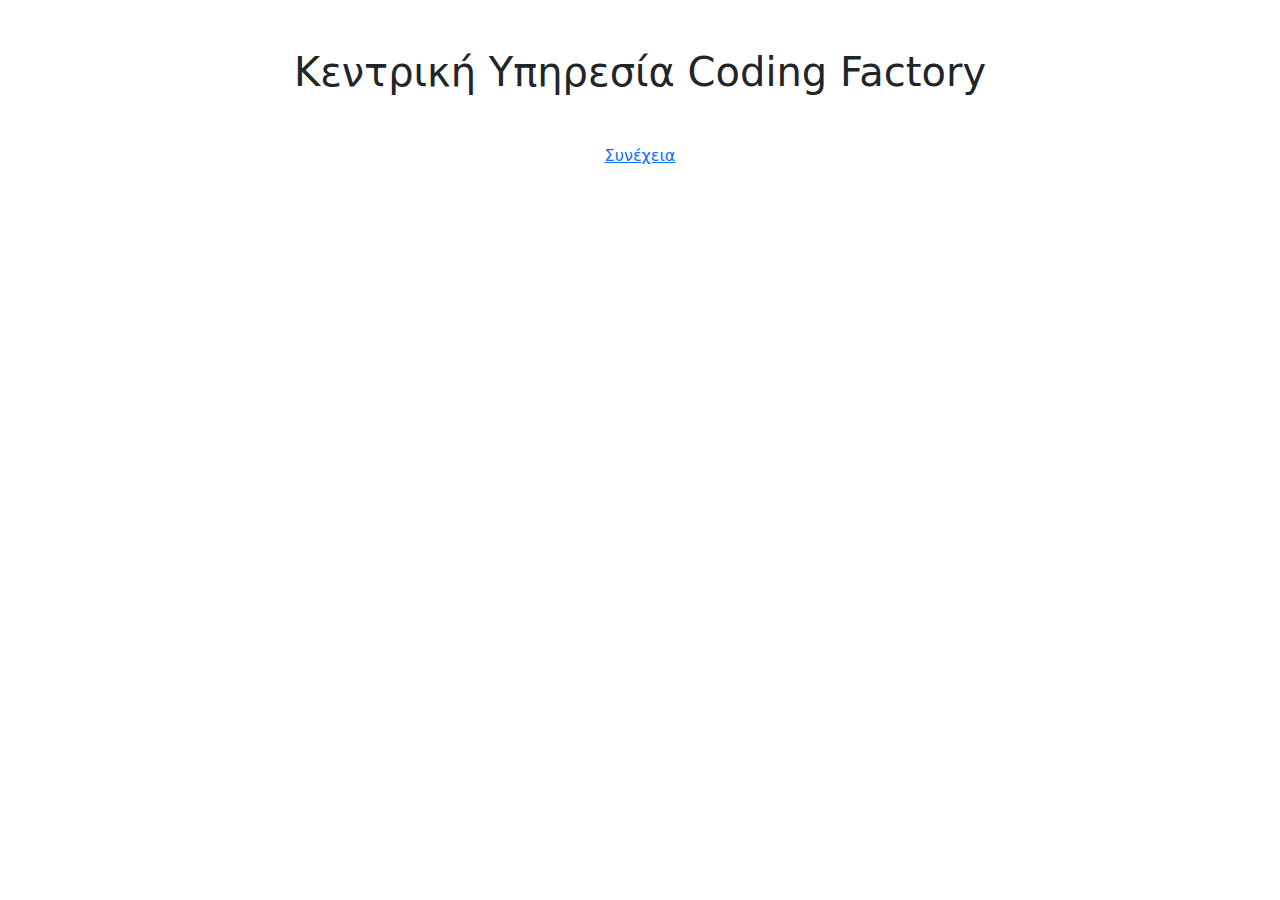
<file: src/main/resources/templates/index.html>
<html lang="en">
<head>
    <meta charset="UTF-8">
    <meta name="viewport" content="width=device-width, initial-scale=1.0">
    <title>Central Service</title>
    <!-- Bootstrap CSS -->
    <link href="https://cdn.jsdelivr.net/npm/bootstrap@5.3.3/dist/css/bootstrap.min.css" rel="stylesheet" integrity="sha384-QWTKZyjpPEjISv5WaRU9OFeRpok6YctnYmDr5pNlyT2bRjXh0JMhjY6hW+ALEwIH" crossorigin="anonymous">
    <!--    <link rel="stylesheet" th:href="@{/css/main.css}">-->
    <link rel="stylesheet" th:href="@{/css/header.css}">
    <link rel="stylesheet" th:href="@{/css/footer.css}">
</head>
<body>

<div th:replace="~{fragments/header :: headerFragment}"></div>

<!-- Main Content -->
<main class="container text-center my-5 main-content">
    <h1 class="mb-5">Κεντρική Υπηρεσία Coding Factory</h1>
    <a th:href="@{/school/teachers/insert}" class="custom-button-green">Συνέχεια</a>
</main>

<div th:replace="~{fragments/footer :: footerFragment}"></div>

<script src="https://cdn.jsdelivr.net/npm/bootstrap@5.3.3/dist/js/bootstrap.bundle.min.js" integrity="sha384-YvpcrYf0tY3lHB60NNkmXc5s9fDVZLESaAA55NDzOxhy9GkcIdslK1eN7N6jIeHz" crossorigin="anonymous"></script>
</body>
</html>
</file>
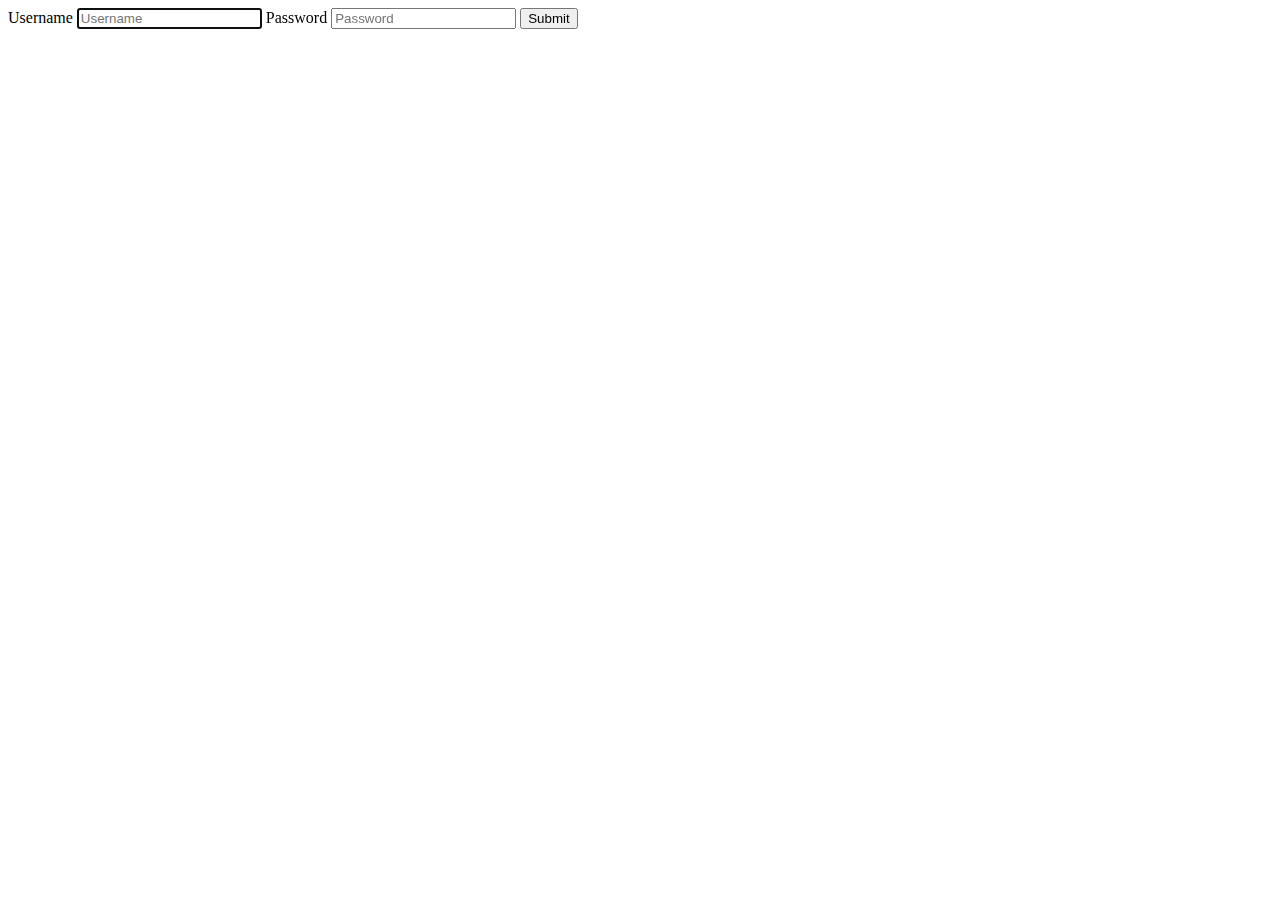
<file: src/main/resources/templates/login.html>
<!DOCTYPE html>
<html lang="en">
<head>
    <meta charset="UTF-8">
    <title>Login</title>
    <link rel="stylesheet" th:href="@{/css/main.css}">
    <link rel="stylesheet" th:href="@{/css/header.css}">
    <link rel="stylesheet" th:href="@{/css/footer.css}">
</head>
<body>
<div th:replace="~{fragments/header :: headerFragment}"></div>

<div class="main-content">
    <form th:action="@{/login}" method="POST">
        <!--        <input type="hidden" th:name="${_csrf.parameterName}" th:value="${_csrf.token}" />-->
        <label for="username">Username</label>
        <input type="text" id="username" name="username" placeholder="Username" autofocus>
        <label for="password">Password</label>
        <input type="password" id="password" name="password" placeholder="Password">
        <input type="submit" value="Submit">

    </form>
</div>

<div th:if="${param.error}" th:text="${session['SPRING_SECURITY_LAST_EXCEPTION'].message}"></div>

<div th:replace="~{fragments/footer :: footerFragment}"></div>
</body>
</html>
</file>
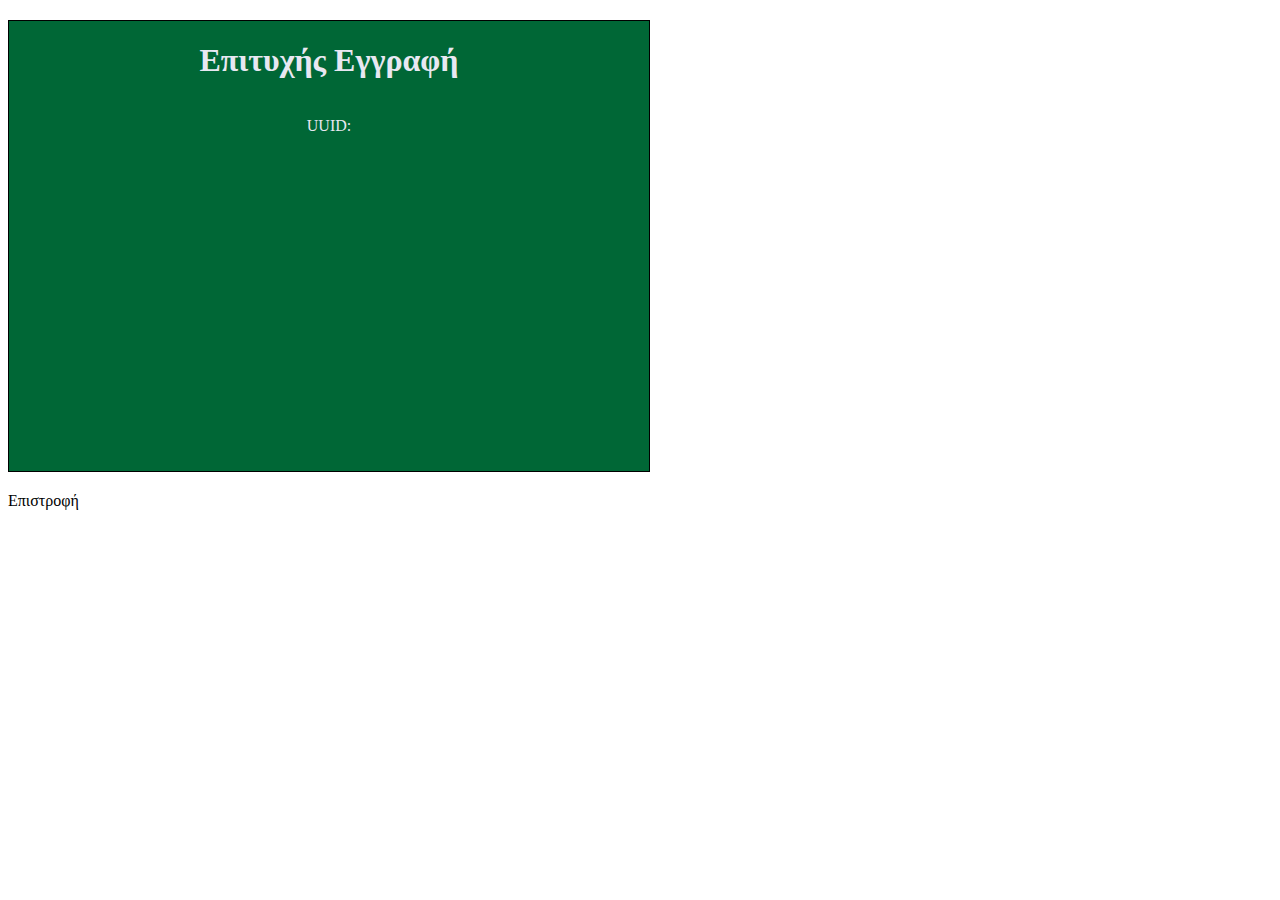
<file: src/main/resources/templates/success.html>
<!DOCTYPE html>
<html lang="en">
<head>
    <meta charset="UTF-8">
    <title>Title</title>
    <style>
        :root {
            --green-color: #006736; /* Green */
            --green-color-hover: #218838; /* Darker Green */
            --light-color: #e8e8f2; /* Light Background */
            --dark-color: #343a40; /* Dark Text */
            --dark-blue: #3b3b97;
        }

        .container {
            margin-left: auto;
            margin-right: auto;
            margin-top: 20px;
            /*display: flex;*/
            /*justify-content: center;*/
        }

        .success {
            display: flex;
            flex-direction: column;
            place-items: center;
            width: 50vw;
            height: 50vh;
            border: 1px solid black;
            background-color: var(--green-color);
            color: var(--light-color);
        }

        .m-bottom {
            margin-bottom: 20px;
        }
    </style>

</head>
<body>

<div class="container">
    <div class="success m-bottom">
        <h1>Επιτυχής Εγγραφή</h1>
        <p>UUID: <span th:text="${teacher.uuid}"></span></p>
    </div>

    <div>
        <a th:href="@{/school/teachers}">Επιστροφή</a>
    </div>
</div>


</body>
</html>
</file>
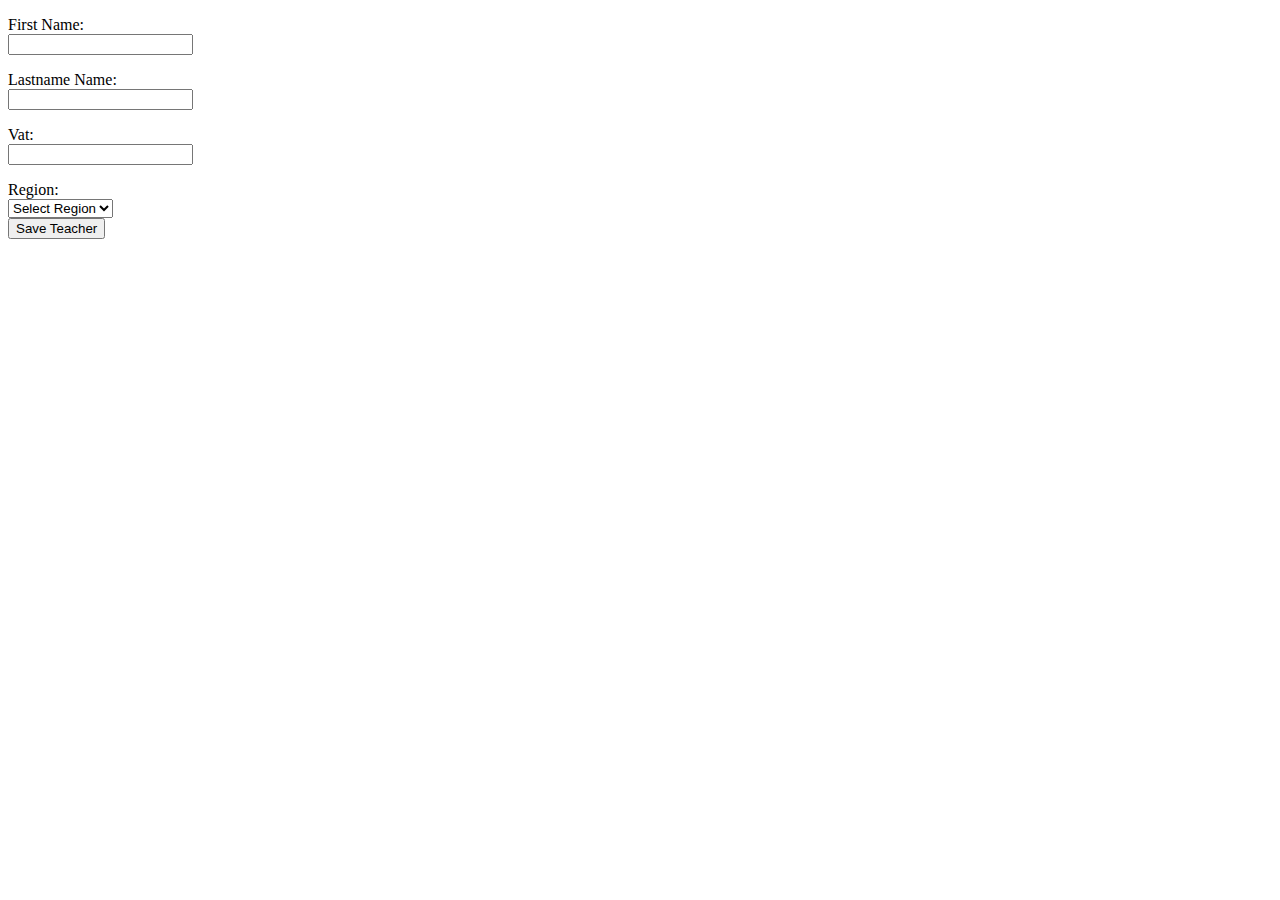
<file: src/main/resources/templates/teacher-form.html>
<!DOCTYPE html>
<html lang="en">
<head>
    <meta charset="UTF-8">
    <title>Create New Teacher</title>
    <!--    <link rel="stylesheet" th:href="@{/css/footer.css}">-->
    <link rel="stylesheet" th:href="@{/css/main.css}">
    <link rel="stylesheet" th:href="@{/css/header.css}">
    <link rel="stylesheet" th:href="@{/css/footer.css}">
    <link rel="stylesheet" th:href="@{/css/trinsert.css}">
</head>
<body>
<!-- Include the header fragment -->
<div th:replace="fragments/header :: headerFragment"></div>

<main class="main-content">
    <div class="outer-content">
        <div th:if="${errorMessage}" class="error">
            <p th:text="${errorMessage}"></p>
        </div>
        <!--<form action="@{/school/teachers/insert}" method="POST" th:object="${teacherInsertDTO}">-->
        <form method="POST" th:object="${teacherInsertDTO}">
            <div class="row">
                <div>
                    <label for="firstname">First Name:</label><br>
                    <input type="text" id="firstname" th:field="*{firstname}"
                           th:classappend="${#fields.hasErrors('firstname')} ? 'error'" />
                    <div th:if="${#fields.hasErrors('firstname')}">
                        <p th:errors="*{firstname}"></p>
                    </div>
                </div>

                <div>
                    <label for="lastname">Lastname Name:</label><br>
                    <input type="text" id="lastname" th:field="*{lastname}"
                           th:classappend="${#fields.hasErrors('lastname')} ? 'error'" />
                    <div th:if="${#fields.hasErrors('lastname')}">
                        <p th:errors="*{lastname}"></p>
                    </div>
                </div>


                <div>
                    <label for="vat">Vat: </label><br>
                    <input type="text" id="vat" th:field="*{vat}"
                           th:classappend="${#fields.hasErrors('vat')} ? 'error'" />
                    <div th:if="${#fields.hasErrors('vat')}">
                        <p th:errors="*{vat}"></p>
                    </div>
                </div>

                <div>
                    <label for="region">Region:</label><br>
                    <select name="" id="region" th:field="*{regionId}">
                        <option value="" selected>Select Region</option>
                        <option th:each="region : ${regions}" th:value="${region.id}" th:text="${region.name}"></option>
                    </select>
                </div>
            </div>


            <div class="row">
                <button type="submit" class="custom-button-green">Save Teacher</button>
            </div>

        </form>
    </div>
</main>

<div th:replace="fragments/footer :: footerFragment"></div>

</body>
</html>
</file>
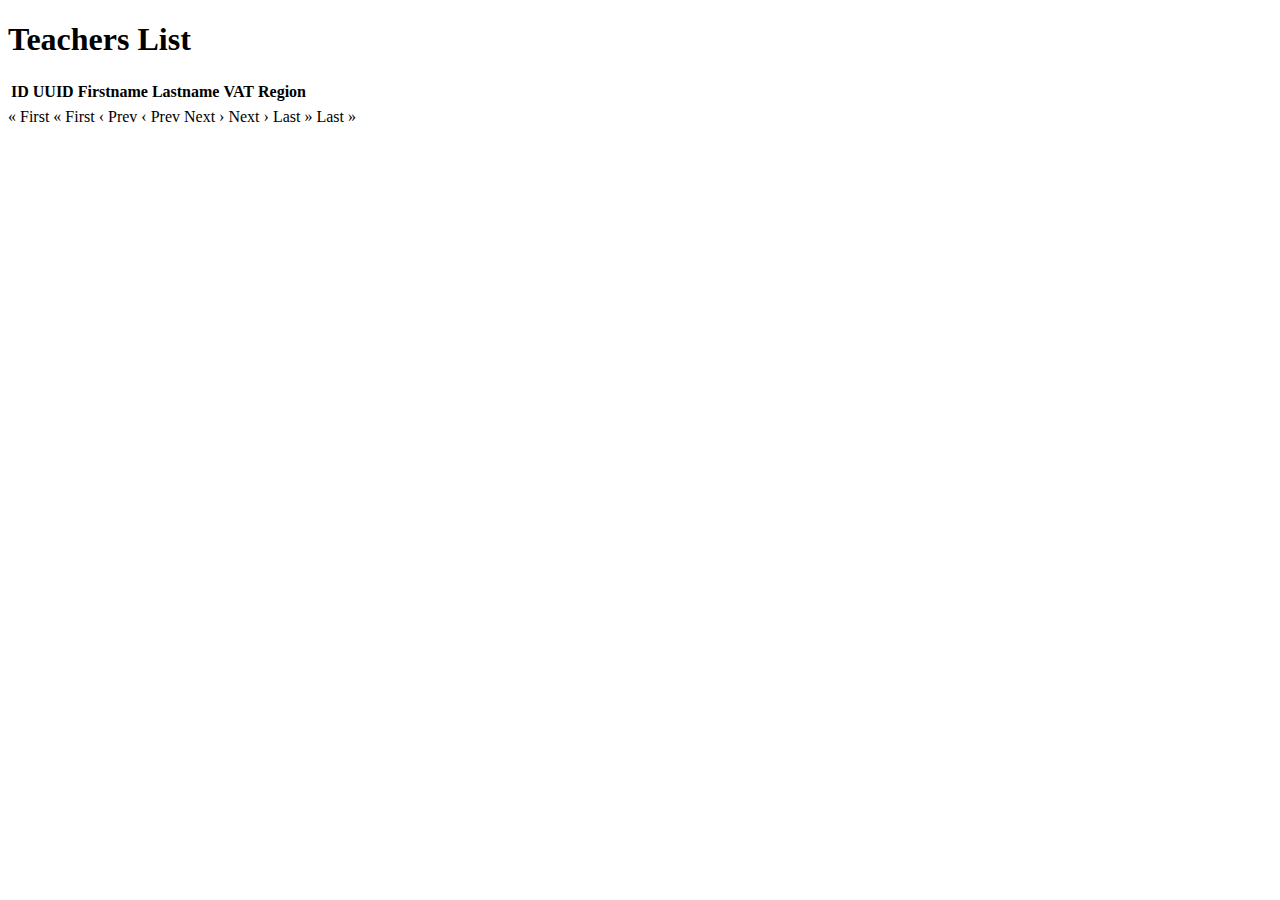
<file: src/main/resources/templates/teachers.html>
<!DOCTYPE html>
<html>
<head>
    <title>Paginated Teachers List</title>
    <link rel="stylesheet" th:href="@{/css/main.css}">
    <link rel="stylesheet" th:href="@{/css/header.css}">
    <link rel="stylesheet" th:href="@{/css/footer.css}">
    <link rel="stylesheet" th:href="@{/css/teachers.css}">
</head>
<body>
<div th:replace="~{fragments/header :: headerFragment}"></div>

<h1>Teachers List</h1>

<div class="main-content">
    <table>
        <thead>
        <tr>
            <th>ID</th>
            <th>UUID</th>
            <th>Firstname</th>
            <th>Lastname</th>
            <th>VAT</th>
            <th>Region</th>
        </tr>
        </thead>
        <tbody>
        <!-- Iterate over the content of the current page -->
        <tr th:each="teacher : ${teachersPage.content}">
            <td th:text="${teacher.id}"></td>
            <td th:text="${teacher.uuid}"></td>
            <td th:text="${teacher.firstname}"></td>
            <td th:text="${teacher.lastname}"></td>
            <td th:text="${teacher.vat}"></td>
            <td th:text="${teacher.region}"></td>
        </tr>
        </tbody>
    </table>

    <div class="pagination-controls">
        <!-- Link to first page (disabled if already on the first page) -->
        <a th:if="${currentPage > 0}" th:href="@{/school/teachers(page=0, size=${teachersPage.size})}">&laquo; First</a>
        <span th:if="${currentPage == 0}" class="disabled">&laquo; First</span>

        <!-- Link to previous page (disabled if already on the first page) -->
        <a th:if="${currentPage > 0}" th:href="@{/school/teachers(page=${currentPage - 1}, size=${teachersPage.size})}">&lsaquo; Prev</a>
        <span th:if="${currentPage == 0}" class="disabled">&lsaquo; Prev</span>

        <!-- Display current page / total pages -->
        <span th:text="${currentPage + 1} + ' / ' + ${totalPages}"></span>

        <!-- Link to next page (disabled if on the last page) -->
        <a th:if="${currentPage + 1 < totalPages}" th:href="@{/school/teachers(page=${currentPage + 1}, size=${teachersPage.size})}">Next &rsaquo;</a>
        <span th:if="${currentPage + 1 == totalPages}" class="disabled">Next &rsaquo;</span>

        <!-- Link to last page (disabled if already on the last page) -->
        <a th:if="${currentPage + 1 < totalPages}" th:href="@{/school/teachers(page=${totalPages - 1}, size=${teachersPage.size})}">Last &raquo;</a>
        <span th:if="${currentPage + 1 == totalPages}" class="disabled">Last &raquo;</span>
    </div>
</div>




<div th:replace="~{fragments/footer :: footerFragment}"></div>
</body>
</html>
</file>
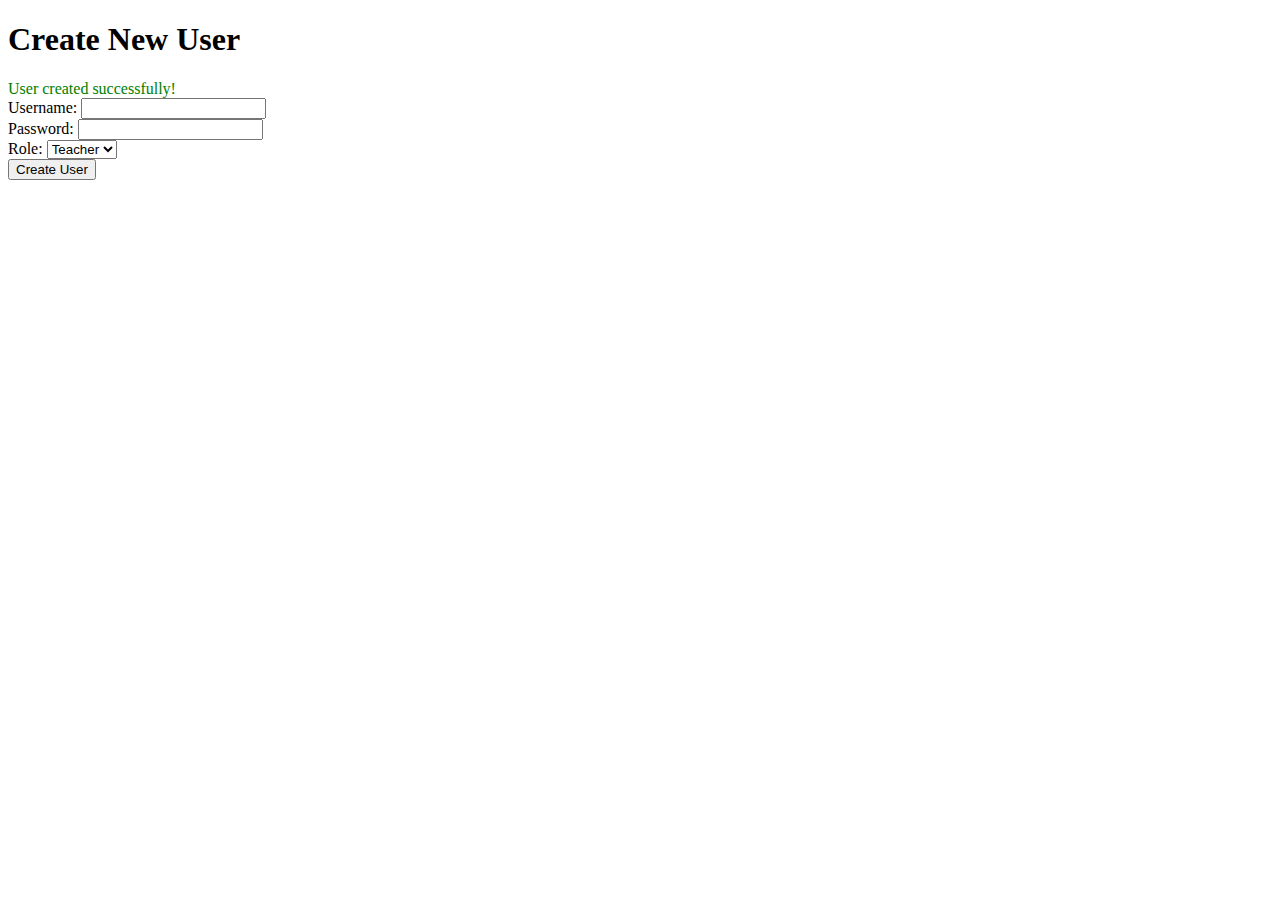
<file: src/main/resources/templates/user-form.html>
<!DOCTYPE html>
<html xmlns:th="http://www.thymeleaf.org">
<head>
    <title>Create New User</title>
</head>
<body>
<h1>Create New User</h1>

<!-- Display success message -->
<div th:if="${param.success}" style="color: green;">
    User created successfully!
</div>

<form method="post" th:object="${userInsertDTO}">

    <div>
        <label for="username">Username:</label>
        <input type="text" th:field="*{username}" id="username" name="username" />
        <div th:if="${#fields.hasErrors('username')}" th:errors="*{username}" style="color: red;"></div>
    </div>

    <div>
        <label for="password">Password:</label>
        <input type="password" th:field="*{password}" id="password" name="password"/>
        <div th:if="${#fields.hasErrors('password')}" th:errors="*{password}" style="color: red;"></div>
    </div>

    <div>
        <label for="role">Role:</label>
        <select th:field="*{role}" id="role">
            <option value="TEACHER">Teacher</option>
            <option value="STUDENT">Student</option>
            <option value="ADMIN">Admin</option>
        </select>
    </div>

    <button type="submit">Create User</button>
</form>
</body>
</html>
</file>
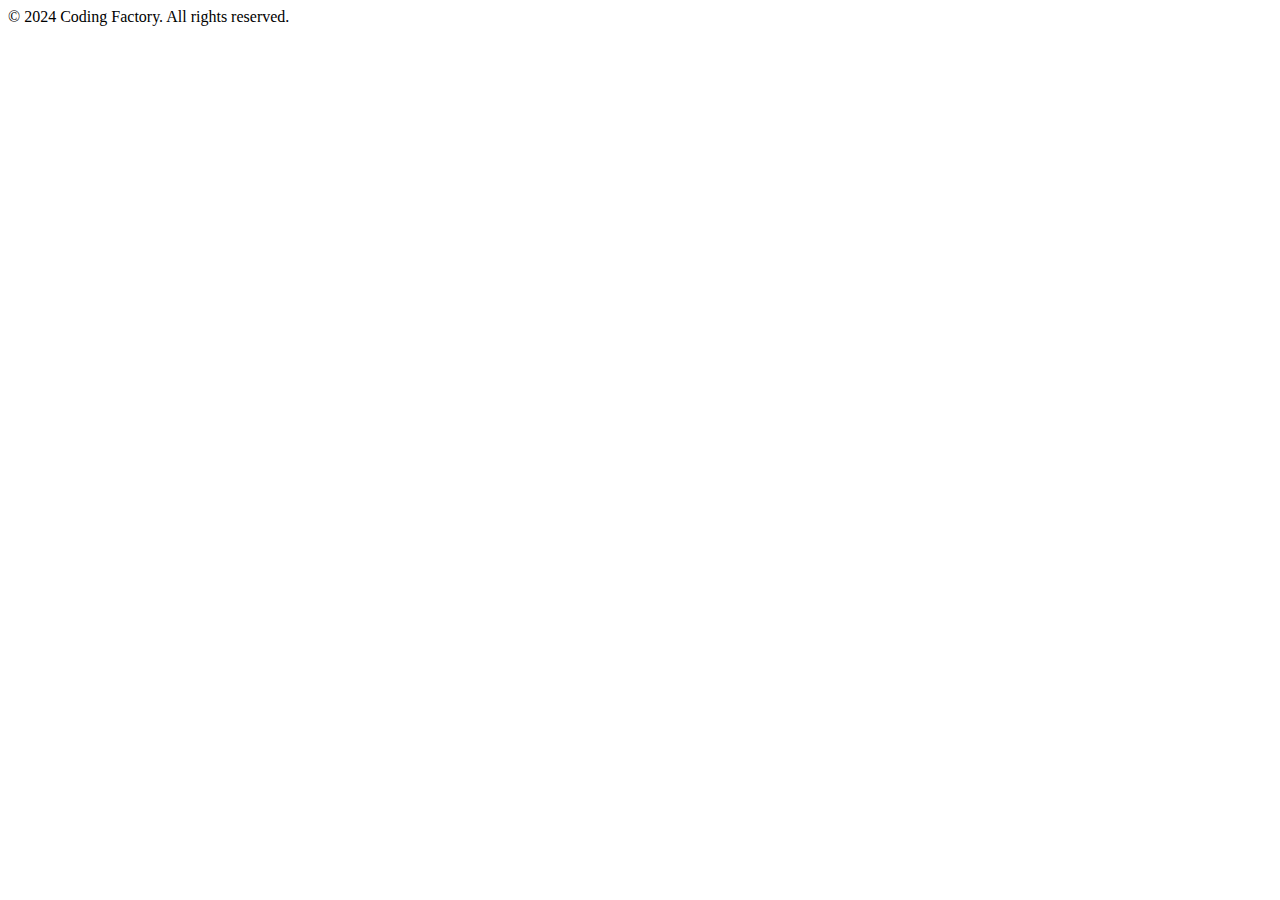
<file: src/main/resources/templates/fragments/footer.html>
<!DOCTYPE html>
<html>
<head>
</head>
<body>
<footer th:fragment="footerFragment">
    <div class="footer">
        <span>&copy; 2024 Coding Factory. All rights reserved.</span>
    </div>
</footer>
</body>
</html>
</file>
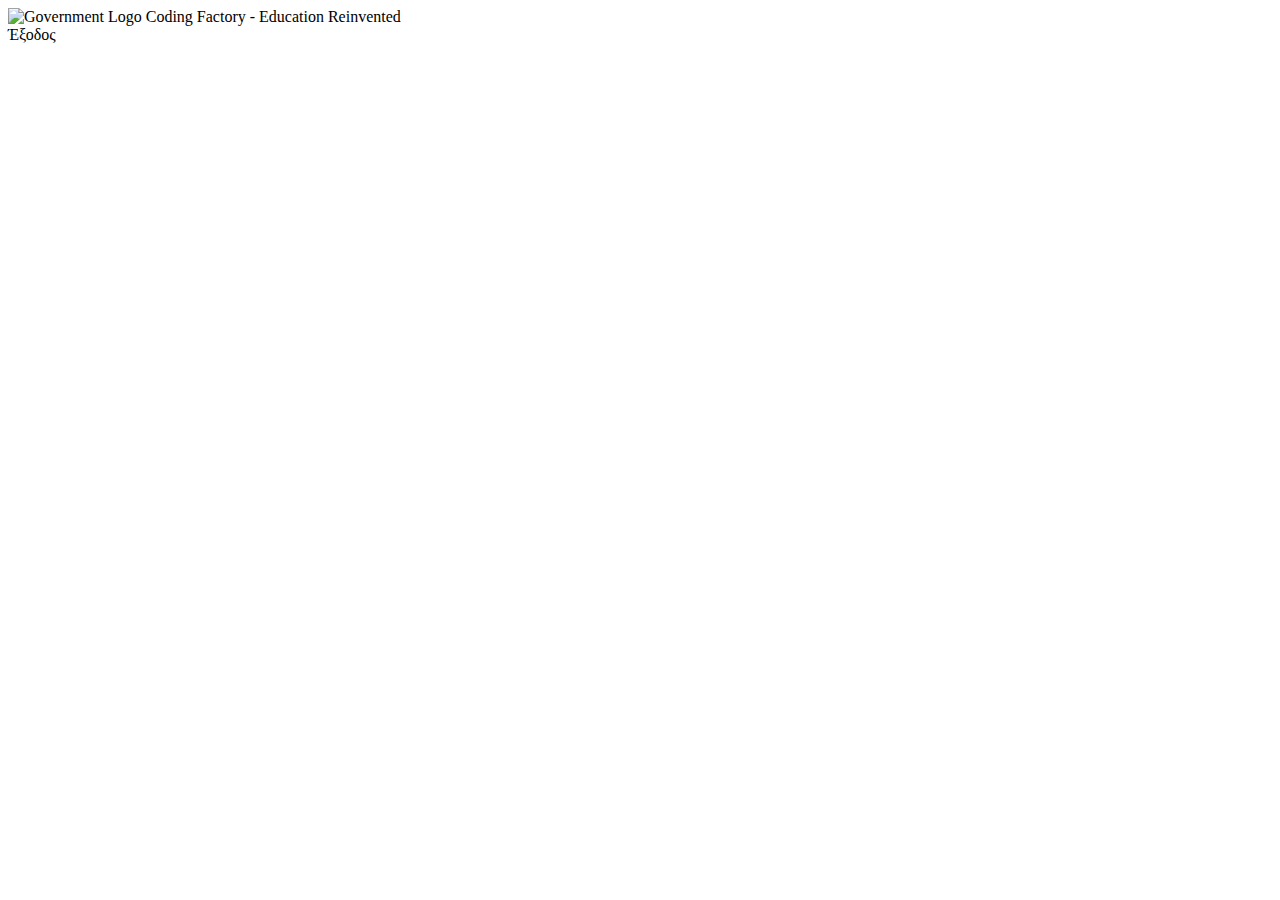
<file: src/main/resources/templates/fragments/header.html>
<!DOCTYPE html>
<html>
<head>
</head>
<body>

<header th:fragment="headerFragment">
  <div class="outer">
    <div class="items">
      <a th:href="@{/}">
        <img class="gov-gr-logo" th:src="@{/img/gov_header_logo.svg}" alt="Government Logo" width="40" height="auto">
      </a>
      <span class="title">Coding Factory - Education Reinvented</span>
    </div>
    <div class="login-name">
      <span th:text="Name"></span> <!-- Username or identifier -->
      <a class="log-out" th:href="@{/logout}">Έξοδος</a>
    </div>
  </div>
  <div class="line"></div>
</header>

</body>
</html>
</file>
